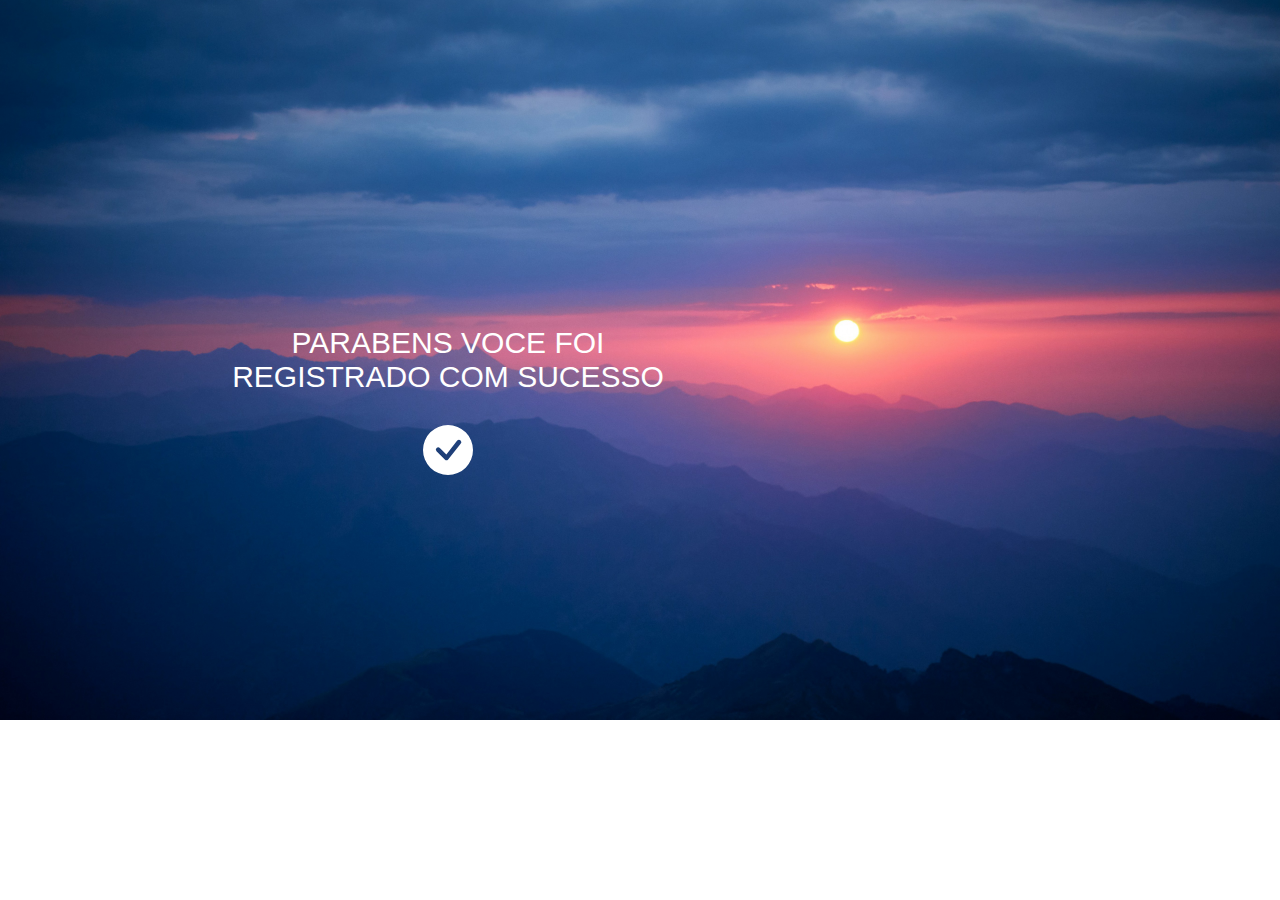
<file: bemvindo.html>
<!DOCTYPE html>
<html lang="en">
<head>
    <meta charset="UTF-8">
    <meta name="viewport" content="width=device-width, initial-scale=1.0">
    <link rel="stylesheet" href="https://cdn.jsdelivr.net/npm/bootstrap-icons@1.11.3/font/bootstrap-icons.min.css">
    <link rel="stylesheet" href="style.css">
    <title>Sucesso</title>
</head>
<body>
    <div class="bemvindo"> <div class="logo"><svg xmlns="http://www.w3.org/2000/svg" width="50" height="50" fill="currentColor" class="bi bi-check-circle-fill" viewBox="0 0 16 16">
        <path d="M16 8A8 8 0 1 1 0 8a8 8 0 0 1 16 0m-3.97-3.03a.75.75 0 0 0-1.08.022L7.477 9.417 5.384 7.323a.75.75 0 0 0-1.06 1.06L6.97 11.03a.75.75 0 0 0 1.079-.02l3.992-4.99a.75.75 0 0 0-.01-1.05z"/>
      </svg></div>PARABENS VOCE FOI REGISTRADO COM SUCESSO </div>
   
</body>
</html>
</file>
<file: style.css>
body{
    
    overflow: hidden;
    background-image: url(/mountain-range-3840x2160-18000.jpg);
    background-size: cover;
    background-repeat: no-repeat;
}


.bemvindo{
    position: absolute;
    width: 490px;
    height: 90px;
    color: #ffffff;
    font-family: 'Franklin Gothic Medium', 'Arial Narrow', Arial, sans-serif;
    font-size: 30px;
    animation: vem 4s infinite alternate-reverse;
    transform: translate(-50%,-50%);
    top: 40%;
    left: 35%;
    text-align: center;
    display: flex;
    justify-content: center;
    align-items: center;
}

@keyframes vem{
    to{
        transform: scale(1.1);
    }
    from{
        transform: scale(1.4);
    }
}
@media (min-width:320px) and (max-width:540px){
    .bemvindo{
        position: absolute;
        width: 90%;
        height: 90px;
        color: #ffffff;
        font-family: 'Franklin Gothic Medium', 'Arial Narrow', Arial, sans-serif;
        font-size: 20px;
        animation:  4s infinite alternate-reverse;
        transform: translate(-50%,-50%);
        top: 40%;
        left: 50%;
        text-align: center;
        display: flex;
        justify-content: center;
        align-items: center;
    }
    
    @keyframes vem{
        to{
            transform: scale(1.1);
        }
        from{
            transform: scale(1.4);
        }
    }
}
.logo{
    position: absolute;
    width: 200px;
    height: 200px;
    
    top: 210px;
    left: 50%;
    animation: fjds 3s infinite alternate-reverse;
    transform: translate(-50%,-50%);
    align-items: center;
}


@keyframes fjds{
    to{
        color: rgb(255, 255, 255);
    }
    from{
      
        color: rgb(0, 213, 0);
    }
}
@media (min-width:320px) and (max-width:540px){
    .logo{
        position: absolute;
        width: 200px;
        height: 200px;
        color: #ffffff;
        top: 210px;
        left: 50%;
        animation: fjds 3s infinite alternate-reverse;
        transform: translate(-50%,-50%);
        align-items: center;
    }
    
    
    @keyframes fjds{
        to{
            color: #ffffff;
        }
        from{
            
            color: rgb(0, 213, 0);
        }
    }
}
</file>
